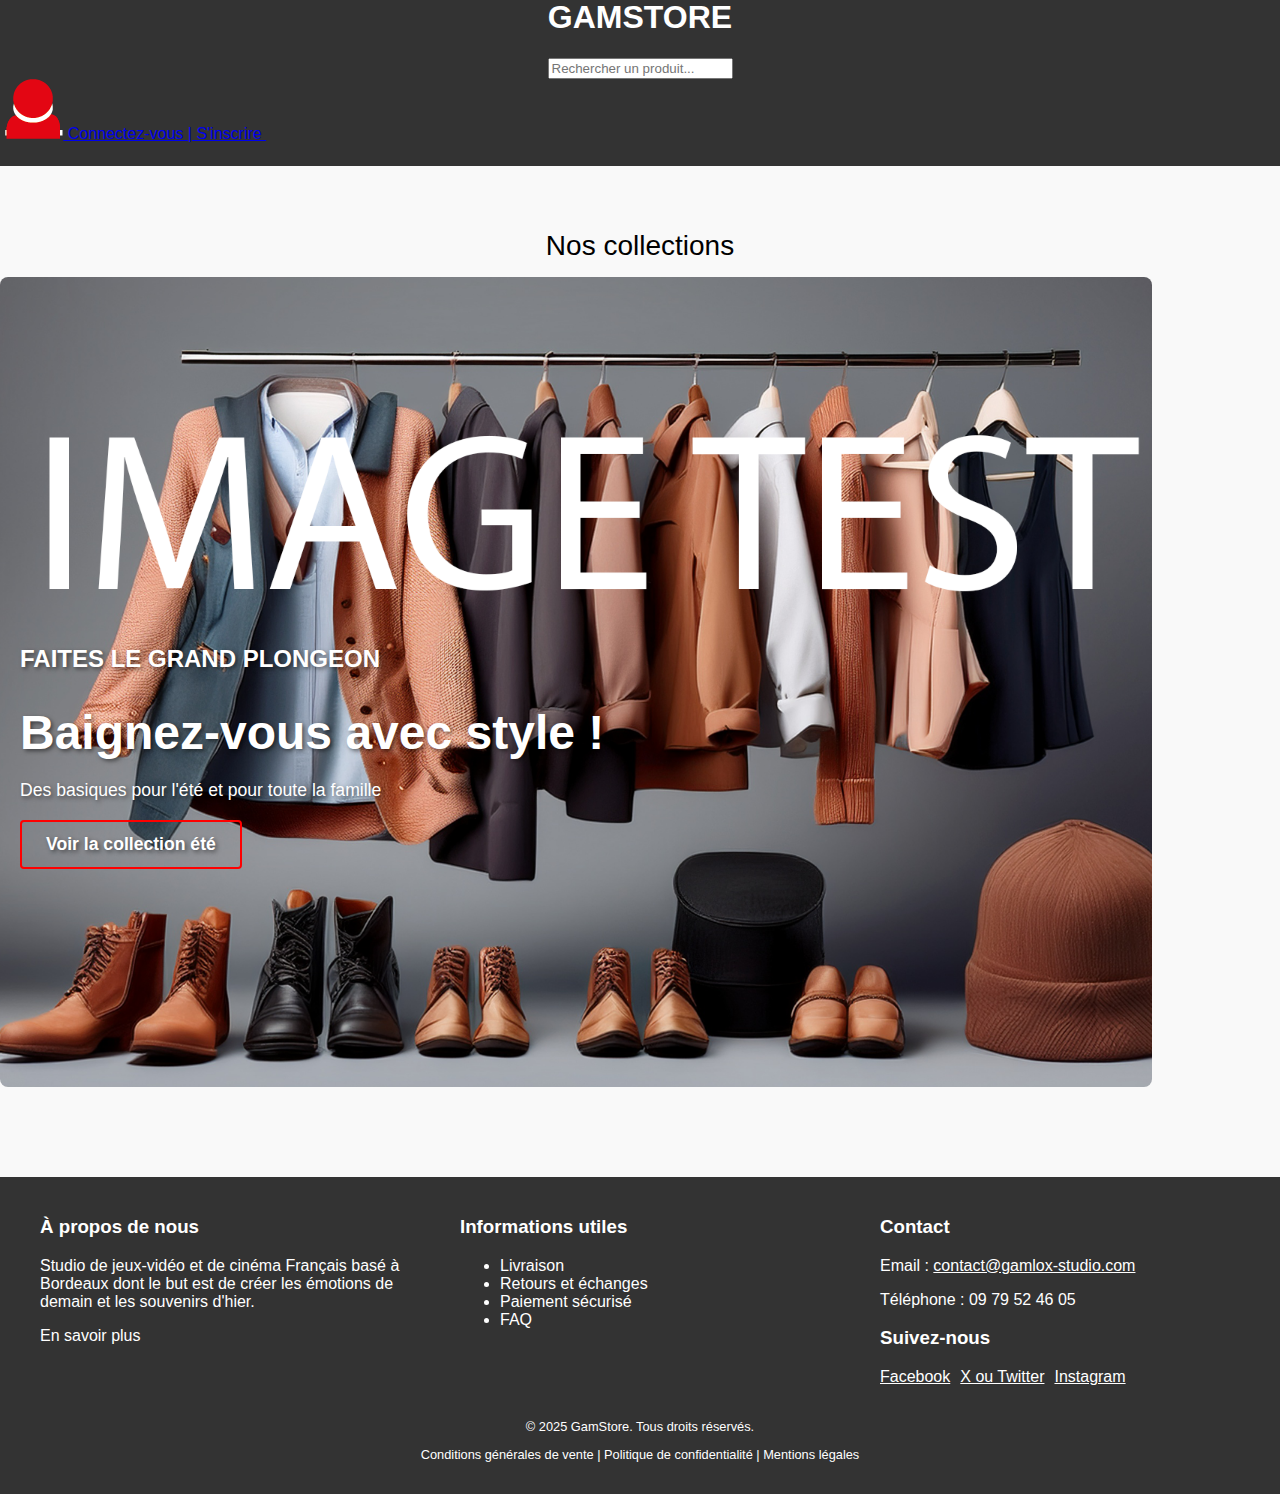
<file: collection.html>
<!DOCTYPE html>
<html lang="fr">
<head>
      <!-- Google tag (gtag.js) -->
<script async src="https://www.googletagmanager.com/gtag/js?id=G-8C02DGRZWJ"></script>
<script>
  window.dataLayer = window.dataLayer || [];
  function gtag(){dataLayer.push(arguments);}
  gtag('js', new Date());

  gtag('config', 'G-8C02DGRZWJ');
</script>
    <meta charset="utf-8">
    <meta content="width=device-width, initial-scale=1.0" name="viewport">
    <title>Ma Boutique</title>
    <link href="collection.css" rel="stylesheet">
    <link href="logo.png" rel="shortcut icon" type="image/png">
    <link href="principal.css" rel="stylesheet">
</head>
<body>
    <header>
        <div class="header-bottom"> <!-- Nouveau conteneur -->
            <nav class="menu">
                <a class="texte_barre" href="index.html">ACCUEIL</a>
                <a class="texte_barre" href="produit.html">PRODUITS</a>
                <a class="texte_barre" href="collection.html">NOS COLLECTIONS</a>
                <a class="texte_barre" href="contact.html">CONTACT</a>
            </nav>
                <h1 class="title_gamstore">GAMSTORE</h1>
   <div class="search-container">
            <input type="text" id="search-bar" class="search-box" placeholder="Rechercher un produit...">
            <div id="search-results" class="search-results"></div>
        </div>
            <div class="menu-icons">
                <a href="#" class="menu-icon-link">
                    <img src="logoUtilisateur.png" alt="Se Connecter/s'inscrire" class="menu-icon">
                    Connectez-vous | S'inscrire
                </a>
                <a href="#" id="cart-link" class="menu-icon-link">
                    <img src="logo panier.png" alt="Mon panier" class="menu-icon">
                    Mon panier (<span id="cart-count">0</span>)
                </a>
            </div>
        </div>
    </header><br>
    <h2 class="titleH2">Nos collections</h2>
    <div class="collection-banner">
        <img src="testCollection.png" alt="Collection START">
        <div class="collection-overlay">
            <div class="collection-text">
                <h2>FAITES LE GRAND PLONGEON</h2>
                <h1>Baignez-vous avec style !</h1>
                <p>Des basiques pour l'été et pour toute la famille</p>
            </div>
            <a href="collectionStart.html" class="collection-button">Voir la collection été</a>
        </div>
    </div>

    <footer style="background-color:#333; color:#fff; padding:20px;">
        <div style="max-width:1200px; margin:0 auto; display:flex; flex-wrap:wrap; justify-content:space-between;">
        
            <div style="width:30%; min-width:250px;">
                <h3>À propos de nous</h3>
                <p>Studio de jeux-vidéo et de cinéma Français basé à Bordeaux dont le but est de créer les émotions de demain et les souvenirs d'hier.</p>
                <p><a href="aPropos.html" style="color:#fff; text-decoration:none;">En savoir plus</a></p>
            </div>
    
            <div style="width:30%; min-width:250px;">
                <h3>Informations utiles</h3>
                <ul>
                    <li><a href="livraison.html" style="color:#fff; text-decoration:none;">Livraison</a></li>
                    <li><a href="retours.html" style="color:#fff; text-decoration:none;">Retours et échanges</a></li>
                    <li><a href="paiement-securise.html" style="color:#fff; text-decoration:none;">Paiement sécurisé</a></li>
                    <li><a href="faq.html" style="color:#fff; text-decoration:none;">FAQ</a></li>
                </ul>
            </div>
    
            <div style="width:30%; min-width:250px;">
                <h3>Contact</h3>
                <p>Email : <a href="mailto:contact@gamlox-studio.com" style="color:#fff;">contact@gamlox-studio.com</a></p>
                <p>Téléphone :  09 79 52 46 05</p>
                <h3>Suivez-nous</h3>
                <div style="display:flex; justify-content:flex-start;">
                    <a href="#" style="color:#fff; margin-right:10px;">Facebook</a>
                    <a href="#" style="color:#fff; margin-right:10px;">X ou Twitter</a>
                    <a href="#" style="color:#fff; margin-right: 10px; ">Instagram</a>
                </div>
            </div>
    
            <div style="width:100%; text-align:center; margin-top:20px; font-size:0.8em;">
                <p>© 2025 GamStore. Tous droits réservés.</p>
                <p><a href="conditionVente.html" style="color:#fff; text-decoration:none;">Conditions générales de vente</a> | <a href="politique-confidentialite.html" style="color:#fff; text-decoration:none;">Politique de confidentialité</a> | <a href="mentions-legales.html" style="color:#fff; text-decoration:none;">Mentions légales</a></p>
            </div>
    
        </div>
    </footer>
    <script src="script.js"></script>
    <script src="search.js"></script>
</body>
</html>
</file>
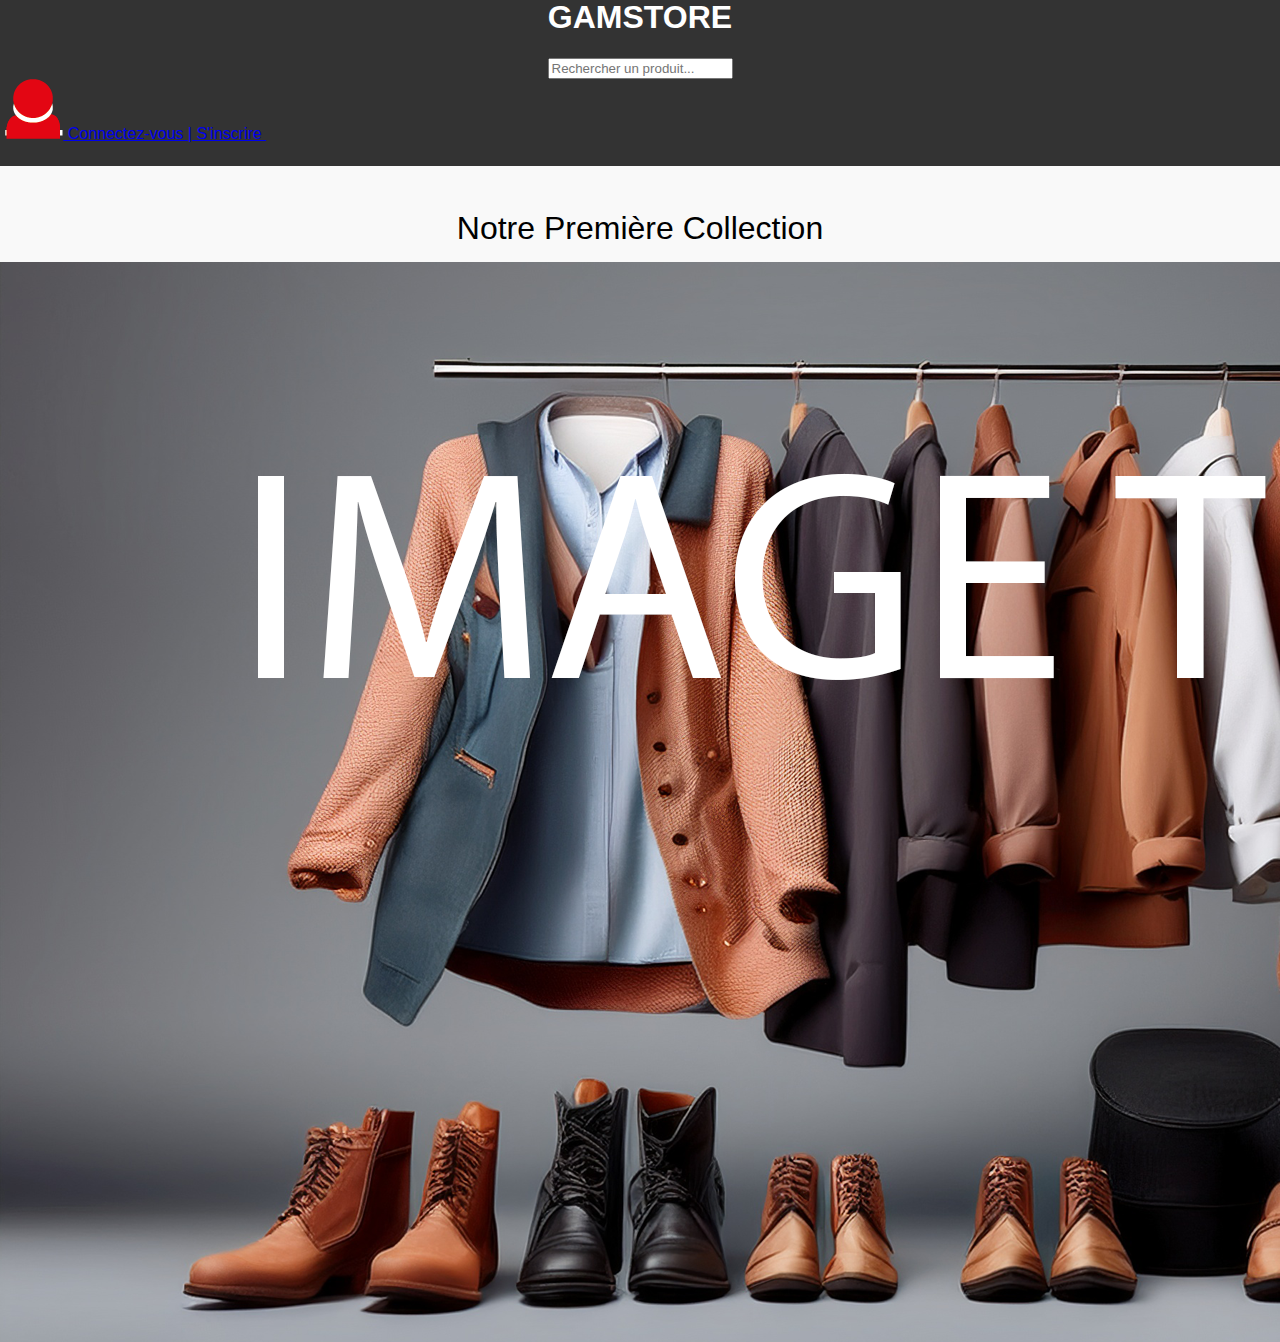
<file: collectionStart.html>
<!DOCTYPE html>
<html lang="fr">
<head>
      <!-- Google tag (gtag.js) -->
<script async src="https://www.googletagmanager.com/gtag/js?id=G-8C02DGRZWJ"></script>
<script>
  window.dataLayer = window.dataLayer || [];
  function gtag(){dataLayer.push(arguments);}
  gtag('js', new Date());

  gtag('config', 'G-8C02DGRZWJ');
</script>
    <meta charset="utf-8">
    <meta content="width=device-width, initial-scale=1.0" name="viewport">
    <title>Collection Start | Gamlox-Studio</title>
    <link href="collection.css" rel="stylesheet">
    <link href="logo.png" rel="shortcut icon" type="image/png">
    <link href="principal.css" rel="stylesheet">
</head>
<body>
    <header>
        <div class="header-bottom"> <!-- Nouveau conteneur -->
            <nav class="menu">
                <a class="texte_barre" href="index.html">ACCUEIL</a>
                <a class="texte_barre" href="produit.html">PRODUITS</a>
                <a class="texte_barre" href="collection.html">NOS COLLECTIONS</a>
                <a class="texte_barre" href="contact.html">CONTACT</a>
            </nav>
                <h1 class="title_gamstore">GAMSTORE</h1>
   <div class="search-container">
            <input type="text" id="search-bar" class="search-box" placeholder="Rechercher un produit...">
            <div id="search-results" class="search-results"></div>
        </div>
            <div class="menu-icons">
                <a href="#" class="menu-icon-link">
                    <img src="logoUtilisateur.png" alt="Se Connecter/s'inscrire" class="menu-icon">
                    Connectez-vous | S'inscrire
                </a>
                <a href="#" id="cart-link" class="menu-icon-link">
                    <img src="logo panier.png" alt="Mon panier" class="menu-icon">
                    Mon panier (<span id="cart-count">0</span>)
                </a>
            </div>
        </div>
    </header>
    <h1 class="titleH1">Notre Première Collection</h1>
    <div>
        <img class="imgcol" src="testCollection.png" alt="Collection START">
    </div>
</file>
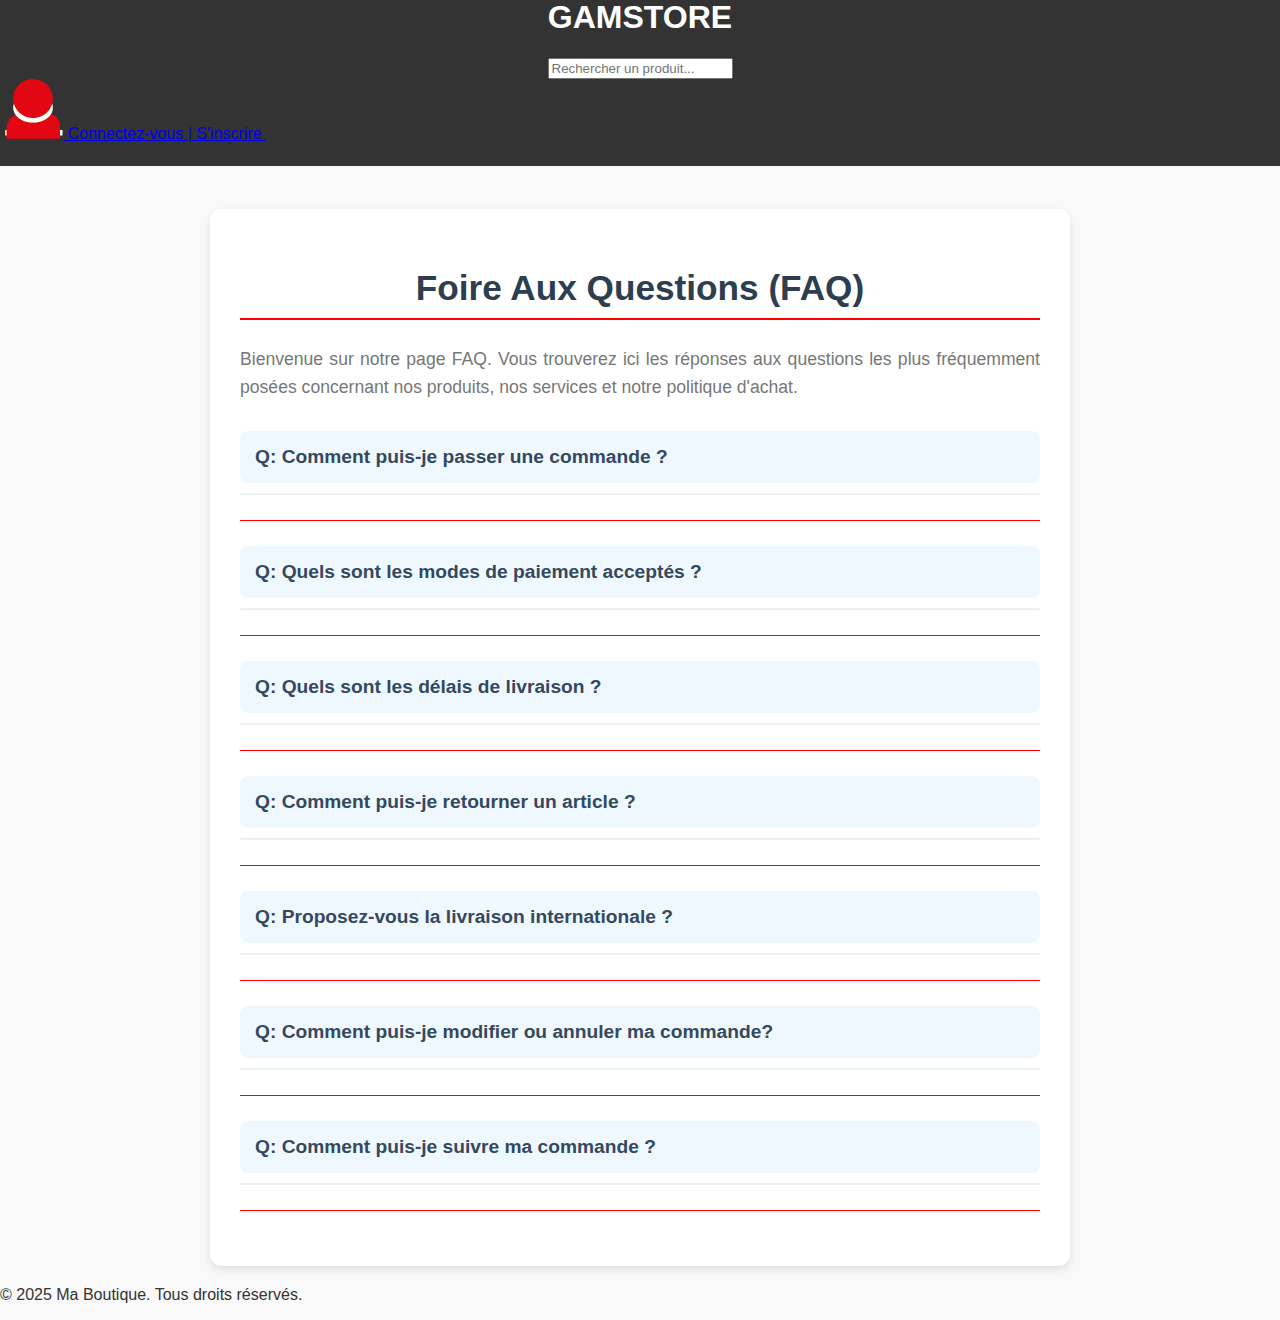
<file: faq.html>
<!DOCTYPE html>
<html lang="fr">
<head>
    <!-- Google tag (gtag.js) -->
<script async src="https://www.googletagmanager.com/gtag/js?id=G-8C02DGRZWJ"></script>
<script>
  window.dataLayer = window.dataLayer || [];
  function gtag(){dataLayer.push(arguments);}
  gtag('js', new Date());

  gtag('config', 'G-8C02DGRZWJ');
</script>
    <meta charset="UTF-8">
    <meta name="viewport" content="width=device-width, initial-scale=1.0">
    <title>FAQ - Foire Aux Questions</title>
    <link rel="stylesheet" href="faq.css"> <!-- Lien vers le fichier CSS -->
    <link rel="stylesheet" href="principal.css">
    <!-- Vous pouvez ajouter ici des liens vers d'autres feuilles de style (par exemple, style.css) -->
</head>
<body>

    <header>
        <div class="header-bottom"> <!-- Nouveau conteneur -->
            <nav class="menu">
                <a class="texte_barre" href="index.html">ACCUEIL</a>
                <a class="texte_barre" href="produit.html">PRODUITS</a>
                <a class="texte_barre" href="collection.html">NOS COLLECTIONS</a>
                <a class="texte_barre" href="contact.html">CONTACT</a>
            </nav>
                <h1 class="title_gamstore">GAMSTORE</h1>
   <div class="search-container">
            <input type="text" id="search-bar" class="search-box" placeholder="Rechercher un produit...">
            <div id="search-results" class="search-results"></div>
        </div>
            <div class="menu-icons">
                <a href="#" class="menu-icon-link">
                    <img src="logoUtilisateur.png" alt="Se Connecter/s'inscrire" class="menu-icon">
                    Connectez-vous | S'inscrire
                </a>
                <a href="#" id="cart-link" class="menu-icon-link">
                    <img src="logo panier.png" alt="Mon panier" class="menu-icon">
                    Mon panier (<span id="cart-count">0</span>)
                </a>
            </div>
        </div>
    </header>

    <main>
        <section class="faq">
            <h2>Foire Aux Questions (FAQ)</h2>
            <p class="introduction">Bienvenue sur notre page FAQ. Vous trouverez ici les réponses aux questions les plus fréquemment posées concernant nos produits, nos services et notre politique d'achat.</p>
            <ul class="faq-list">
                <li class="faq-item">
                    <div class="faq-question">
                        Q: Comment puis-je passer une commande ?
                    </div>
                    <div class="faq-answer">
                        R: 💻 Pour commander, rien de plus simple :<br>
                        1️⃣ Ajoute les articles souhaités à ton panier en cliquant sur "Ajouter au panier".<br>
                        2️⃣ Accède à ton panier en cliquant sur l'icône 🛒 en haut de la page.<br>
                        3️⃣ Clique sur "Passer commande", puis renseigne tes informations de livraison et de paiement.<br>
                        4️⃣ Valide ta commande et reçois un email de confirmation.<br>
                    </div>
                </li>
                <li class="faq-item">
                    <div class="faq-question">
                        Q: Quels sont les modes de paiement acceptés ?
                    </div>
                    <div class="faq-answer">
                        R: 💳 Nous acceptons plusieurs modes de paiement sécurisés :<br>
                        ✔ Carte bancaire (Visa, Mastercard, American Express)<br>
                        ✔ PayPal
                    </div>
                </li>
                <li class="faq-item">
                    <div class="faq-question">
                        Q: Quels sont les délais de livraison ?
                    </div>
                    <div class="faq-answer">
                        R: 🚚 Les délais de livraison varient en fonction de votre localisation. Veuillez consulter notre page <a href="livraison.html">"Livraison"</a> pour plus d'informations.
                    </div>
                </li>
                <li class="faq-item">
                    <div class="faq-question">
                        Q: Comment puis-je retourner un article ?
                    </div>
                    <div class="faq-answer">
                        🔄 Oui ! Tu as 14 jours après réception pour retourner un article s’il ne te convient pas.<BR>
                        ➡ L'article doit être neuf, non porté et dans son emballage d’origine.<br>
                        ⚠️ Si l'article est défectueux, nous vous l’échangeons à nos frais ! <br>
                        💰 Après réception, nous te remboursons sous 5 jours ouvrés en moyenne.<br>
                    </div>
                </li>
                <li class="faq-item">
                    <div class="faq-question">
                        Q: Proposez-vous la livraison internationale ?
                    </div>
                    <div class="faq-answer">
                        R: 🚚 Les délais de livraison varient selon ta localisation :

                    France Métropolitaine : X à X jours ouvrés
                    Europe : X à X jours ouvrés
                    International : X à X jours ouvrés
                    Une fois ta commande expédiée, tu recevras un numéro de suivi pour suivre ton colis en temps réel.
                    </div>
                </li>
                <!-- Ajoutez d'autres questions et réponses ici -->
            <li class="faq-item">
                <div class="faq-question">
                    Q: Comment puis-je modifier ou annuler  ma commande?
                </div>
                <div class="faq-answer">
                   R : 🛑 Une fois la commande validée, elle est immédiatement traitée.
                    Toute modification ou annulation doit être demandée dans les 24h après achat AVANT l'expédition de votre colis! Contacte-nous vite via notre formulaire de contact ou par téléphone !

                </div>
            </li>
            <li class="faq-item">
                <div class="faq-question">
                    Q: Comment puis-je suivre ma commande ?
                </div>
                <div class="faq-answer">
                    📍 Dès l’expédition, tu reçois un email avec un numéro de suivi.<br>
                    Tu peux suivre l’avancement sur notre page "Suivi de commande" ou consulter ses mails réçu par la solution du transporter.
                </div>
        </section>
    </main>

    <footer>
        <p class="droits">© 2025 Ma Boutique. Tous droits réservés.</p>
    </footer>

    <script src="script.js"></script> <!-- Lien vers votre fichier JavaScript principal -->
    <script src="faq.js"></script>
    <script src="search.js"></script> <!-- Lien vers votre fichier JavaScript de recherche -->
</body>
</html>
</file>
<file: collection.css>
/* Style général de la bannière */
.collection-banner {
    position: relative;          /* Pour positionner le texte et le bouton */
    width: 100%;               /* Prendre toute la largeur disponible */
    height: 900px;              /* Hauteur fixe de la bannière (à adapter) */
    overflow: hidden;           /* Cacher le contenu qui dépasse */

}

/* Style de l'image */
 .collection-banner img {
    width: 90%;               /* Prendre toute la largeur */
    height: 90%;              /* Prendre toute la hauteur */
    object-fit: cover;         /* Adapter l'image à la taille du conteneur */
    border-radius: 8px;         /* Arrondir les coins */
} 

/* Style de la superposition (texte et bouton) */
.collection-overlay {
    position: absolute;          /* Positionnement absolu */
    top: 0;
    left: 0;
    width: 100%;
    height: 100%;
    display: flex;              /* Active Flexbox */
    flex-direction: column;     /* Aligner verticalement */
    justify-content: center;   /* Centre verticalement */
    align-items: flex-start;    /* Aligner horizontalement à gauche */
    padding: 20px;
    color: white;              /* Couleur du texte */
    text-shadow: 2px 2px 4px rgba(0, 0, 0, 0.5); /* Ombre sur le texte pour la lisibilité */
}

/* Style du texte */
.collection-text h2 {
    font-size: 1.5em;         /* Taille de la police */
    margin-bottom: 10px;
    text-transform: uppercase; /* Mettre le texte en majuscules */
    font-weight: bold;
}

.collection-text h1 {
    font-size: 3em;           /* Taille de la police */
    margin-bottom: 15px;
    font-weight: bold;
}

.collection-text p {
    font-size: 1.1em;         /* Taille de la police */
    line-height: 1.4;
}

/* Style du bouton Voir la collection */
.collection-button {
    display: inline-block;       /* Comportement de bloc en ligne */
    padding: 12px 24px;         /* Espacement intérieur */
    background-color: transparent; /* Fond transparent */
    border: 2px solid red;       /* Bordure rouge */
    border-radius: 4px;         /* Arrondir les coins */
    color: white;              /* Couleur du texte */
    text-decoration: none;       /* Supprimer le soulignement */
    font-size: 1.1em;         /* Taille de la police */
    font-weight: bold;
    transition: background-color 0.3s ease; /* Transition au survol */
}

/* Style du bouton au survol */
.collection-button:hover {
    background-color: rgba(255, 0, 0, 0.2); /* Fond rouge transparent au survol */
    text-decoration: underline;
}
.titleH1{
    font-size: 2em;
    margin-bottom: 15px;
    font-weight: 500;
    text-align: center;
}
.titleH2{
    font-size: 1.75em;
    margin-bottom: 15px;
    font-weight: 500;
    text-align: center;
}
.imgcol{
    align-items: center;
    display: flex;
    justify-content: center;
}
</file>
<file: principal.css>
body {
    font-family: Arial, sans-serif;
    margin: 0;
    padding: 0;
    background-color: #f9f9f9;
}

header {
    background-color: #333;
    color: white;
    padding: 1px;
    text-align: center;
    margin: 0;
    position: relative;
    top: -23px;
    
}
header nav {
    position: absolute;
  
    left: 10%;
    transform: translateX(-50%);
}



header nav a {
    color: white;
    margin: 0 15px;
    text-decoration: none;
    position: relative;
    top:-70px;
}
.texte_barre {
    font-size: 25px;
}
#cart-link {

   top: -100px;
    position:relative;
    font-size: 18px;
    margin-left: 70%;
    left: 1550px;

}
.cart-count{   
background-color: red;
    color: white;
    font-size: 12px;
    border-radius: 50%;
    padding: 2px 6px;
    position: absolute;
    top: -8px;
    left: 25px ;
}

#cart {
    position: fixed;
    top: 130px; /* Ajustez selon la hauteur de votre header */
    right: 0;
    width: 300px;
    height: 100%;
    background-color: #fff;
    box-shadow: -2px 0 5px rgba(0, 0, 0, 0.1);
    padding: 20px;
    overflow-y: auto;
    display: none; /* Cacher par défaut */
    transition: transform 0.3s ease;
    transform: translateX(100%); /* Cache hors de l'écran */
}

#cart.visible {
    display: block; /* Affiche lorsque "visible" est ajouté */
    transform: translateX(0); /* Fait apparaître le panier */
}

#cart.visible{
    display: block;
    transform: translate();
}
#cart-items {
    list-style: none;
    padding: 0;
}

#cart-items li {
    display: flex;
    justify-content: space-between;
    padding: 5px 0;
    border-bottom: 1px solid #ccc;
}
.cart-count {   
    background-color: red;
    color: white;
    font-size: 12px;
    border-radius: 50%;
    padding: 2px 6px;
    position: absolute;
    top: -8px;
    left: 25px ;
}

.cart {
    position: fixed;
    top: 130px; /* Ajustez selon la hauteur de votre header */
    right: 0;
    width: 300px;
    height: 100%;
    background-color: #fff;
    box-shadow: -2px 0 5px rgba(0, 0, 0, 0.1);
    padding: 20px;
    overflow-y: auto;
    display: none; /* Cacher par défaut */
    transition: transform 0.3s ease;
    transform: translateX(100%); /* Cache hors de l'écran */
}

.cart.visible{
    display: block; /* Affiche lorsque "visible" est ajouté */
    transform: translateX(0); /* Fait apparaître le panier */
}
.cart-items {
    list-style: none;
    padding: 0;
}

.cart-items li {
    display: flex;
    justify-content: space-between;
    padding: 5px 0;
    border-bottom: 1px solid #ccc;
}
</file>
<file: faq.css>
/* Style général de la page FAQ */
body {
    font-family: Arial, sans-serif;
    margin: 0;
    padding: 0;
    background-color: #f9f9f9;
    color: #333;
}

/* Style de la section FAQ */
.faq {
    max-width: 800px;
    margin: 20px auto;
    padding: 30px;
    background-color: #fff;
    border-radius: 12px;
    box-shadow: 0 4px 8px rgba(0, 0, 0, 0.1);
}

/* Style du titre principal de la page */
.faq h2 {
    font-size: 2.2em;
    margin-bottom: 25px;
    color: #2c3e50; /* Bleu foncé */
    text-align: center;
    border-bottom: 2px solid red; /* Ligne en dessous du titre */
    padding-bottom: 10px;
}

/* Style de l'introduction */
.faq .introduction {
    font-size: 1.1em;
    line-height: 1.6;
    color: #777;
    margin-bottom: 30px;
    text-align: justify;
}

/* Style de la liste des questions et réponses */
.faq-list {
    list-style: none;
    padding: 0;
}

/* Style de chaque élément de la liste */
.faq-item {
    margin-bottom: 25px;
    padding-bottom: 25px;
    border-bottom: 1px solid red;
}

/* Style de la question */
.faq-question {
    font-size: 1.2em;
    font-weight: 600; /* Semi-gras */
    color: #34495e; /* Bleu foncé */
    cursor: pointer;
    padding: 15px;
    background-color: #f0f8ff;
    border-radius: 8px;
    transition: background-color 0.3s ease;
    position: relative;
    padding-right: 40px; /* Pour l'icône */
}

/* Icône (Font Awesome) pour la question */
.faq-question::after {
    content: '\f054'; /* Code Unicode pour l'icône "chevron-right" de Font Awesome */
    font-family: 'Font Awesome 5 Free';
    font-weight: 900;
    position: absolute;
    right: 15px;
    top: 50%;
    transform: translateY(-50%);
    color: #777;
    transition: transform 0.3s ease;
}

.faq-question.active::after {
    transform: translateY(-50%) rotate(90deg); /* Rotation de l'icône quand la réponse est affichée */
}

.faq-question:hover {
    background-color: #e8f4ff;
}

/* Style de la réponse (masquée par défaut) */
.faq-answer {
    font-size: 1em;
    line-height: 1.7;
    color: #555;
    padding: 0 20px;          /* Supprimer le padding par défaut */
    overflow: hidden;        /* Important pour l'animation */
    max-height: 0;           /* Hauteur initiale à 0 */
    transition: max-height 0.3s ease; /* Ajouter la transition */
    border: 1px solid #ecf0f1;
    border-radius: 8px;
    background-color: #fcfcfc;
    margin-top: 10px;
}
/* Style de la réponse lorsqu'elle est visible */
.faq-answer.show {
    display: block;            /* Garder display: block pour que la transition fonctionne */
    padding: 20px;
    max-height: 500px;       /* Hauteur maximale (ajuster selon le contenu) */

}
</file>
